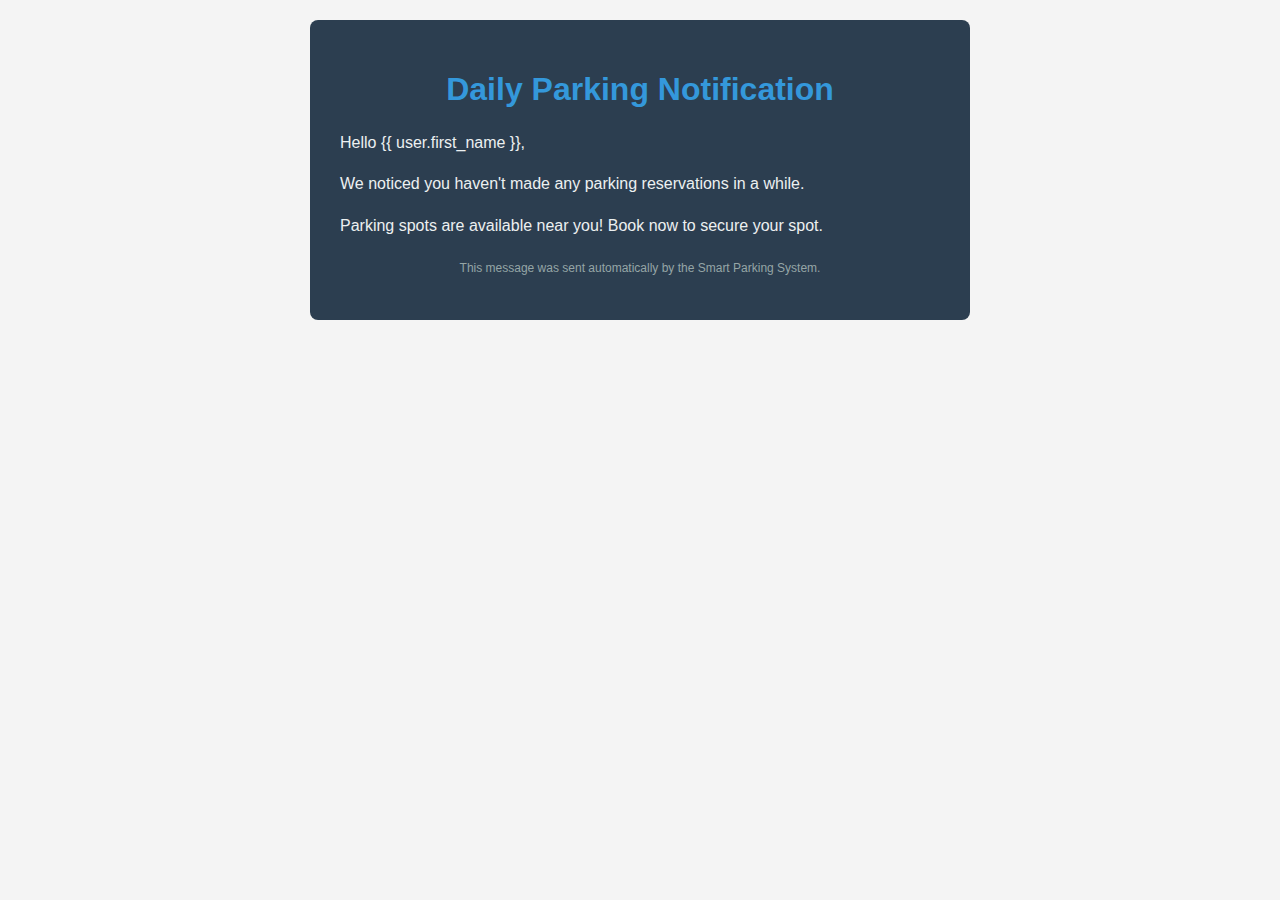
<file: backend/templates/daily_reminder.html>
<!DOCTYPE html>
<html>
<head>
    <title>Daily Parking Notification</title>
    <style>
        body { font-family: Arial, sans-serif; margin: 0; padding: 20px; background-color: #f4f4f4; }
        .container { max-width: 600px; margin: auto; background-color: #2c3e50; color: #ecf0f1; padding: 30px; border-radius: 8px; }
        h1 { color: #3498db; text-align: center; }
        p { line-height: 1.6; }
        .footer { font-size: 12px; text-align: center; color: #95a5a6; margin-top: 20px; }
    </style>
</head>
<body>
    <div class="container">
        <h1>Daily Parking Notification</h1>
        <p>Hello {{ user.first_name }},</p>
        <p>We noticed you haven't made any parking reservations in a while.</p>
        <p>Parking spots are available near you! Book now to secure your spot.</p>
        <p class="footer">This message was sent automatically by the Smart Parking System.</p>
    </div>
</body>
</html>
</file>
